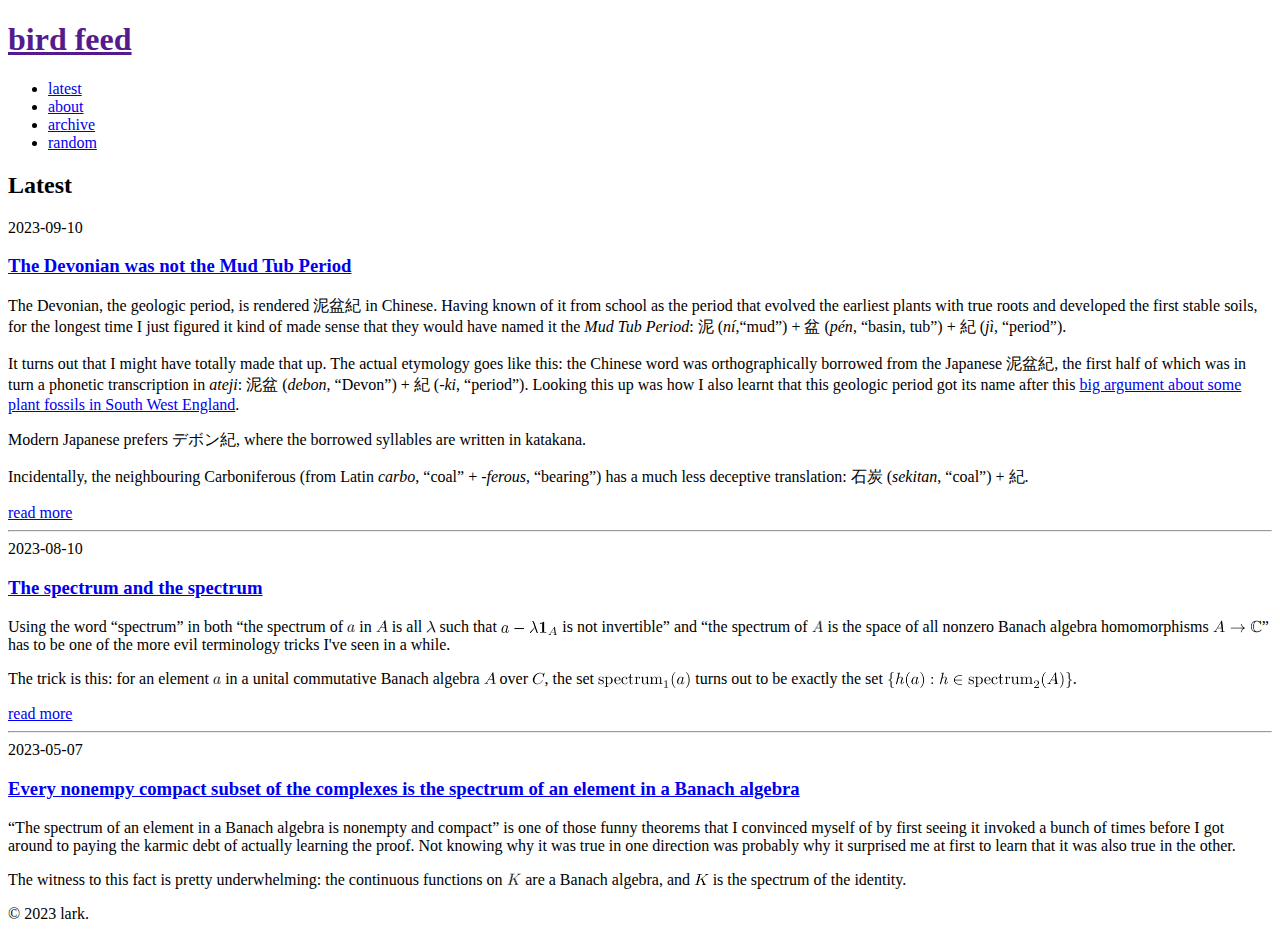
<file: docs/index.html>
<!DOCTYPE html>
<html lang="en-GB">
  <head>
    <meta charset="utf-8">
    <meta name="viewport" content="width=device-width, initial-scale=1.0">
    <base href="https://rainbowguavajuice.github.io/bird-feed/">
<meta name="description" content="description">
<meta property="og:title" content="bird feed: latest">
<meta property="og:type" content="article">
<meta property="og:image" content="https://rainbowguavajuice.github.io/bird-feed/favicon.png">
<meta property="og:image:alt" content="bird feed icon">
<meta property="og:image:type" content="image/png">
<meta property="og:url" content="https://rainbowguavajuice.github.io/bird-feed/index.html">
<meta property="og:locale" content="en_GB">
<meta property="og:description" content="description">
<meta property="og:site_name" content="bird feed">
<meta property="og:article:published_time" content="2023">
    <!-- <link rel="icon" href="favicon.ico" type="image/x-icon"/> -->
    <!-- google fonts -->
    <link rel="preconnect" href="https://fonts.googleapis.com">
    <link rel="preconnect" href="https://fonts.gstatic.com" crossorigin>
    <link href="https://fonts.googleapis.com/css2?family=Noto+Serif&family=Outfit:wght@600&display=swap" rel="stylesheet"> 
    <!-- stylesheets -->
    <link rel="stylesheet" href="resources/css/style.css">
    <!-- scripts -->
    <script src="script.js" type="text/javascript"></script>
    <title>title</title>
  </head>
  <body>
    <header>
      <a href=""><h1>bird feed</h1></a>
      <nav>
<ul>
<li><a href="https://rainbowguavajuice.github.io/bird-feed/index.html">latest</a></li>
<li><a href="https://rainbowguavajuice.github.io/bird-feed/about.html">about</a></li>
<li><a href="https://rainbowguavajuice.github.io/bird-feed/archive.html">archive</a></li>
<li><a href="javascript:goto_random_post();">random</a></li>
</ul>
</nav>

    </header>
    <main><h2>Latest</h2>
<article class="para">
<header>
<time datetime="2023-09-10">2023-09-10</time>
<h3><a href="https://rainbowguavajuice.github.io/bird-feed/permalink/20230910A.html">The Devonian was not the Mud Tub Period</a></h3>
</header>
<div>
<p>The Devonian, the geologic period, is rendered 泥盆紀 in
Chinese. Having known of it from school as the period that evolved the
earliest plants with true roots and developed the first stable soils,
for the longest time I just figured it kind of made sense that they
would have named it the <i>Mud Tub Period</i>: 泥 (<i>ní</i>,&ldquo;mud&rdquo;)
+ 盆 (<i>pén</i>, &ldquo;basin, tub&rdquo;) + 紀 (<i>jì</i>, &ldquo;period&rdquo;).</p>
<p>It turns out that I might have totally made that up. The actual
etymology goes like this: the Chinese word was orthographically
borrowed from the Japanese 泥盆紀, the first half of which was in turn
a phonetic transcription in <i>ateji</i>: 泥盆 (<i>debon</i>,
&ldquo;Devon&rdquo;) + 紀 (<i>-ki</i>, &ldquo;period&rdquo;). Looking this up was how I
also learnt that this geologic period got its name after this <a
href="https://en.wikipedia.org/wiki/The_Great_Devonian_Controversy">big
argument about some plant fossils in South West England</a>.</p>
<p>Modern Japanese prefers デボン紀, where the borrowed syllables are
written in katakana.</p>
<p>Incidentally, the neighbouring Carboniferous (from Latin <i>carbo</i>,
&ldquo;coal&rdquo; + <i>-ferous</i>, &ldquo;bearing&rdquo;) has a much less deceptive
translation: 石炭 (<i>sekitan</i>, &ldquo;coal&rdquo;) + 紀.</p><div class="read-more"><a href="https://rainbowguavajuice.github.io/bird-feed/permalink/20230910A.html">read more</a></div>
</div>
</article>
<hr>
<article class="para">
<header>
<time datetime="2023-08-10">2023-08-10</time>
<h3><a href="https://rainbowguavajuice.github.io/bird-feed/permalink/20230810A.html">The spectrum and the spectrum</a></h3>
</header>
<div>
<p>Using the word &ldquo;spectrum&rdquo; in both &ldquo;the spectrum of <img style="height:0.630554em; vertical-align: -0.1em;" src="[data-uri]
"/> in <img style="height:0.883331em; vertical-align: -0.1em;" src="[data-uri]
RK5CYII=
"/> is
all <img style="height:0.894444em; vertical-align: -0.1em;" src="[data-uri]
"/> such that <img style="height:1.044442em; vertical-align: -0.249998em;" src="[data-uri]
5vmHAAAAAElFTkSuQmCC
"/> is not invertible&rdquo; and
&ldquo;the spectrum of <img style="height:0.883331em; vertical-align: -0.1em;" src="[data-uri]
TkSuQmCC
"/> is the space of all nonzero Banach algebra
homomorphisms <img style="height:0.888889em; vertical-align: -0.1em;" src="[data-uri]
/u3OTQwrcS8AAAAASUVORK5CYII=
"/>&rdquo; has to be one of the more evil
terminology tricks I've seen in a while.</p>
<p>The trick is this: for an element <img style="height:0.630554em; vertical-align: -0.1em;" src="[data-uri]
"/> in a unital commutative Banach
algebra <img style="height:0.883331em; vertical-align: -0.1em;" src="[data-uri]
RK5CYII=
"/> over <img style="height:0.883331em; vertical-align: -0.1em;" src="[data-uri]
"/>, the set <img style="height:1.2em; vertical-align: -0.35em;" src="[data-uri]
TkSuQmCC
"/> turns out to be
exactly the set <img style="height:1.2em; vertical-align: -0.35em;" src="[data-uri]
"/>.</p><div class="read-more"><a href="https://rainbowguavajuice.github.io/bird-feed/permalink/20230810A.html">read more</a></div>
</div>
</article>
<hr>
<article class="para">
<header>
<time datetime="2023-05-07">2023-05-07</time>
<h3><a href="https://rainbowguavajuice.github.io/bird-feed/permalink/20230507A.html">Every nonempy compact subset of the complexes is the spectrum of an element in a Banach algebra</a></h3>
</header>
<div>
<p>&ldquo;The spectrum of an element in a Banach algebra is nonempty and
compact&rdquo; is one of those funny theorems that I convinced myself of by
first seeing it invoked a bunch of times before I got around to paying
the karmic debt of actually learning the proof. Not knowing why it was
true in one direction was probably why it surprised me at first to
learn that it was also true in the other.</p>
<p>The witness to this fact is pretty underwhelming: the continuous
functions on <img style="height:0.883331em; vertical-align: -0.1em;" src="[data-uri]
"/> are a Banach algebra, and <img style="height:0.883331em; vertical-align: -0.1em;" src="[data-uri]
"/> is the spectrum of the
identity.</p>
</div>
</article></main>
    <footer>&copy 2023 lark.</footer>
  </body>
</html>
</file>
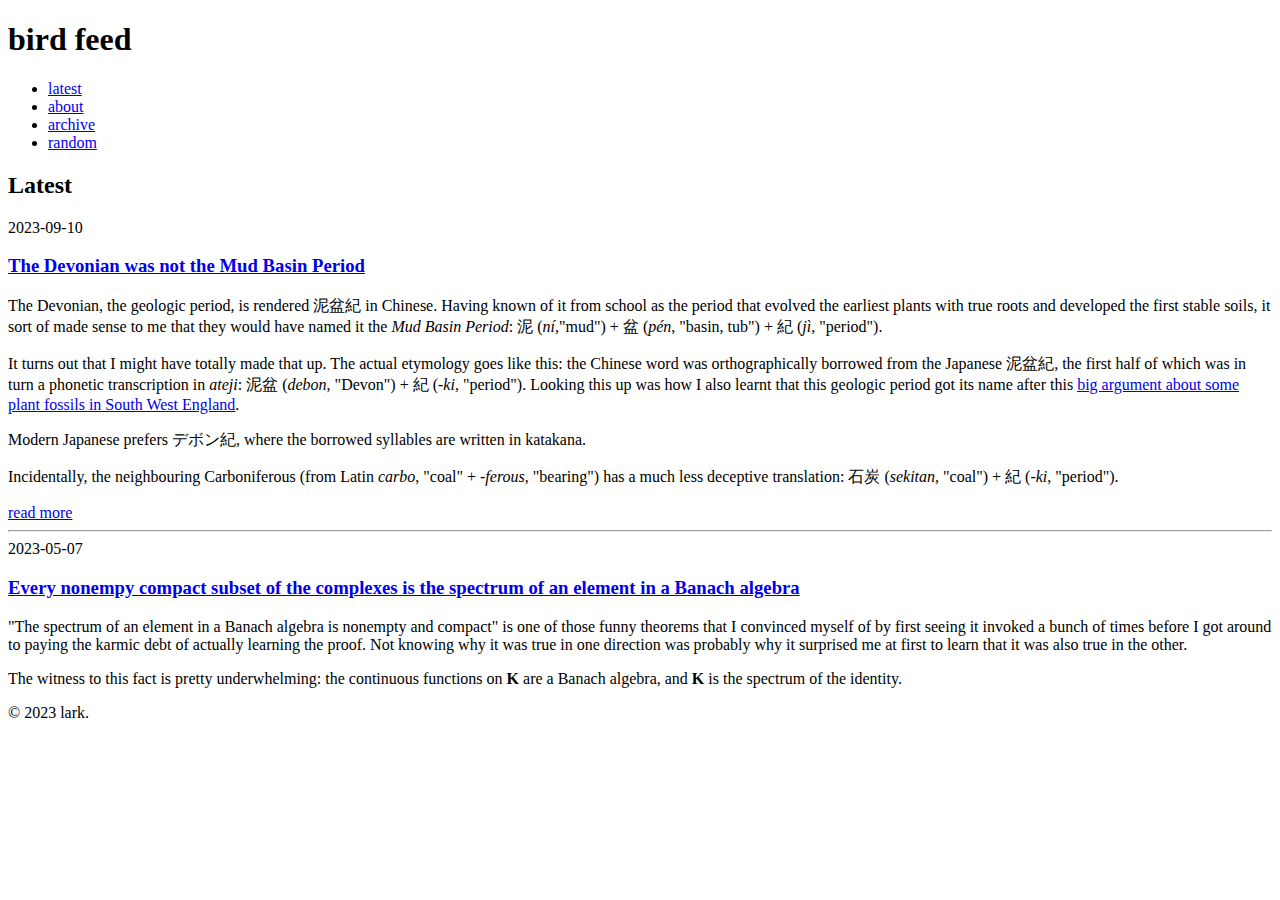
<file: www/index.html>
<!DOCTYPE html>
<html lang="en-GB">
  <head>
    <meta charset="utf-8">
    <meta name="viewport" content="width=device-width, initial-scale=1.0">
    <base href="https://rainbowguavajuice.github.io/bird-feed/">
<meta name="description" content="description">
<meta property="og:title" content="bird feed: latest">
<meta property="og:type" content="article">
<meta property="og:image" content="https://rainbowguavajuice.github.io/bird-feed/favicon.png">
<meta property="og:image:alt" content="bird feed icon">
<meta property="og:image:type" content="image/png">
<meta property="og:url" content="https://rainbowguavajuice.github.io/bird-feed/index.html">
<meta property="og:locale" content="en_GB">
<meta property="og:description" content="description">
<meta property="og:site_name" content="bird feed">
<meta property="og:article:published_time" content="2023">
    <!-- <link rel="icon" href="favicon.ico" type="image/x-icon"/> -->
    <!-- google fonts -->
    <link rel="preconnect" href="https://fonts.googleapis.com">
    <link rel="preconnect" href="https://fonts.gstatic.com" crossorigin>
    <link href="https://fonts.googleapis.com/css2?family=Noto+Serif&family=Outfit:wght@600&display=swap" rel="stylesheet"> 
    <!-- stylesheets -->
    <link rel="stylesheet" href="resources/css/style.css">
    <!-- scripts -->
    <script src="script.js" type="text/javascript"></script>
    <title>title</title>
  </head>
  <body>
    <header>
      <h1>bird feed</h1>
      <nav>
<ul>
<li><a href="https://rainbowguavajuice.github.io/bird-feed/index.html">latest</a></li>
<li><a href="https://rainbowguavajuice.github.io/bird-feed/about.html">about</a></li>
<li><a href="https://rainbowguavajuice.github.io/bird-feed/archive.html">archive</a></li>
<li><a href="javascript:goto_random_post();">random</a></li>
</ul>
</nav>

    </header>
    <main><h2>Latest</h2>
<article class="para">
<header>
<time datetime="2023-09-10">2023-09-10</time>
<h3><a href="https://rainbowguavajuice.github.io/bird-feed/permalink/20230910A.html">The Devonian was not the Mud Basin Period</a></h3>
</header>
<div>
<p>The Devonian, the geologic period, is rendered 泥盆紀 in
Chinese. Having known of it from school as the period that evolved the
earliest plants with true roots and developed the first stable soils,
it sort of made sense to me that they would have named it the <i>Mud
Basin Period</i>: 泥 (<i>ní</i>,"mud") + 盆 (<i>pén</i>, "basin, tub")
 + 紀 (<i>jì</i>, "period").</p>
<p>It turns out that I might have totally made that up. The actual
etymology goes like this: the Chinese word was orthographically
borrowed from the Japanese 泥盆紀, the first half of which was in turn
a phonetic transcription in <i>ateji</i>: 泥盆 (<i>debon</i>, "Devon")
+ 紀 (<i>-ki</i>, "period"). Looking this up was how I also learnt
that this geologic period got its name after this <a
href="https://en.wikipedia.org/wiki/The_Great_Devonian_Controversy">big
argument about some plant fossils in South West England</a>.</p>
<p>Modern Japanese prefers デボン紀, where the borrowed syllables are
written in katakana.</p>
<p>Incidentally, the neighbouring Carboniferous (from Latin <i>carbo</i>,
"coal" + <i>-ferous</i>, "bearing") has a much less deceptive
translation: 石炭 (<i>sekitan</i>, "coal") + 紀 (<i>-ki</i>,
"period").</p><div class="read-more"><a href="https://rainbowguavajuice.github.io/bird-feed/permalink/20230910A.html">read more</a></div>
</div>
</article>
<hr>
<article class="para">
<header>
<time datetime="2023-05-07">2023-05-07</time>
<h3><a href="https://rainbowguavajuice.github.io/bird-feed/permalink/20230507A.html">Every nonempy compact subset of the complexes is the spectrum of an element in a Banach algebra</a></h3>
</header>
<div>
<p>"The spectrum of an element in a Banach algebra is nonempty and
compact" is one of those funny theorems that I convinced myself of by
first seeing it invoked a bunch of times before I got around to paying
the karmic debt of actually learning the proof. Not knowing why it was
true in one direction was probably why it surprised me at first to
learn that it was also true in the other.</p>
<p>The witness to this fact is pretty underwhelming: the continuous
functions on <b>K</b> are a Banach algebra, and <b>K</b> is the spectrum of the
identity.</p>
</div>
</article></main>
    <footer>&copy 2023 lark.</footer>
  </body>
</html>
</file>
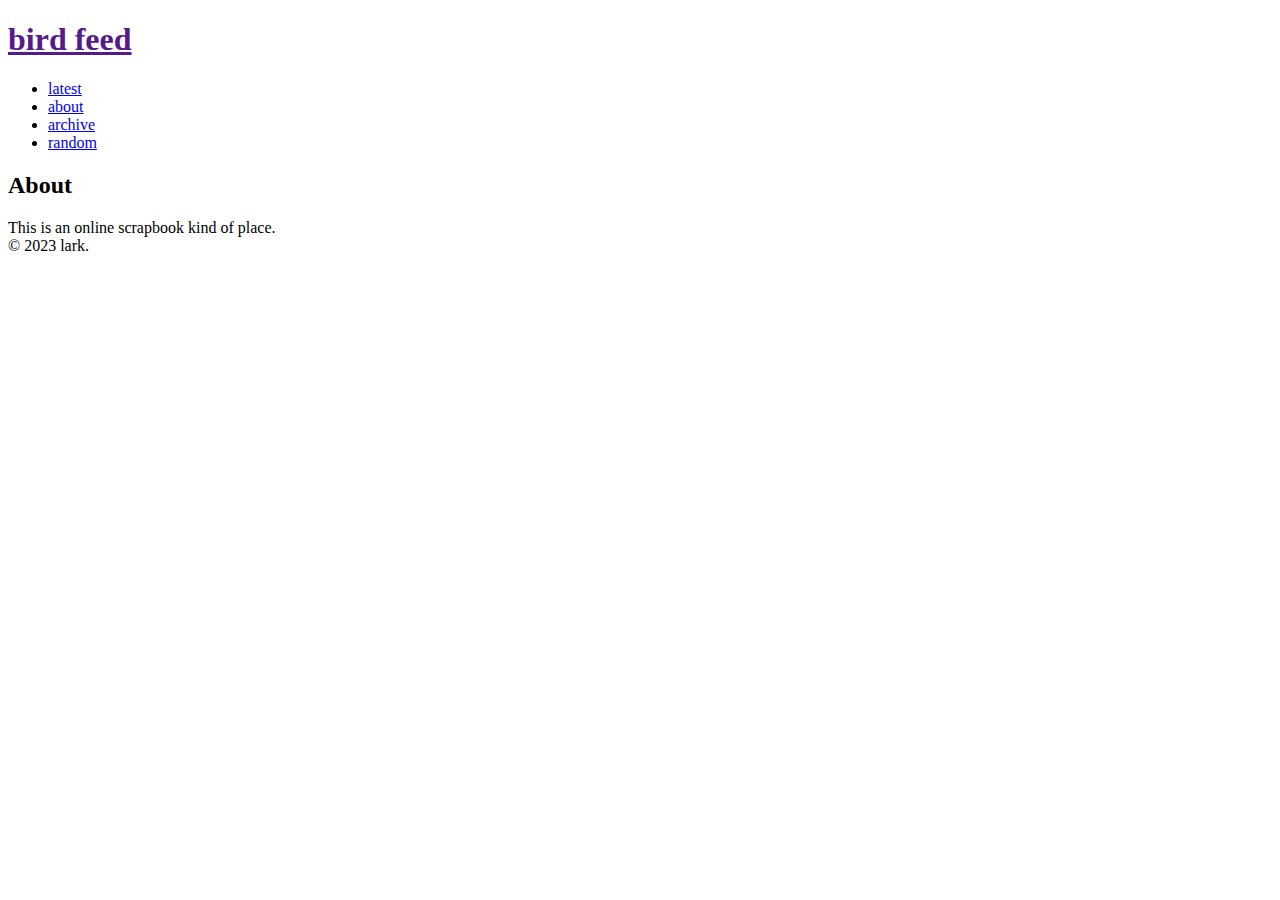
<file: docs/about.html>
<!DOCTYPE html>
<html lang="en-GB">
  <head>
    <meta charset="utf-8">
    <meta name="viewport" content="width=device-width, initial-scale=1.0">
    <base href="https://rainbowguavajuice.github.io/bird-feed/">
<meta name="description" content="description">
<meta property="og:title" content="bird feed: about">
<meta property="og:type" content="article">
<meta property="og:image" content="https://rainbowguavajuice.github.io/bird-feed/favicon.png">
<meta property="og:image:alt" content="bird feed icon">
<meta property="og:image:type" content="image/png">
<meta property="og:url" content="https://rainbowguavajuice.github.io/bird-feed/about.html">
<meta property="og:locale" content="en_GB">
<meta property="og:description" content="description">
<meta property="og:site_name" content="bird feed">
<meta property="og:article:published_time" content="2023">
    <!-- <link rel="icon" href="favicon.ico" type="image/x-icon"/> -->
    <!-- google fonts -->
    <link rel="preconnect" href="https://fonts.googleapis.com">
    <link rel="preconnect" href="https://fonts.gstatic.com" crossorigin>
    <link href="https://fonts.googleapis.com/css2?family=Noto+Serif&family=Outfit:wght@600&display=swap" rel="stylesheet"> 
    <!-- stylesheets -->
    <link rel="stylesheet" href="resources/css/style.css">
    <!-- scripts -->
    <script src="script.js" type="text/javascript"></script>
    <title>title</title>
  </head>
  <body>
    <header>
      <a href=""><h1>bird feed</h1></a>
      <nav>
<ul>
<li><a href="https://rainbowguavajuice.github.io/bird-feed/index.html">latest</a></li>
<li><a href="https://rainbowguavajuice.github.io/bird-feed/about.html">about</a></li>
<li><a href="https://rainbowguavajuice.github.io/bird-feed/archive.html">archive</a></li>
<li><a href="javascript:goto_random_post();">random</a></li>
</ul>
</nav>

    </header>
    <main><h2>About</h2>

This is an online scrapbook kind of place.</main>
    <footer>&copy 2023 lark.</footer>
  </body>
</html>
</file>
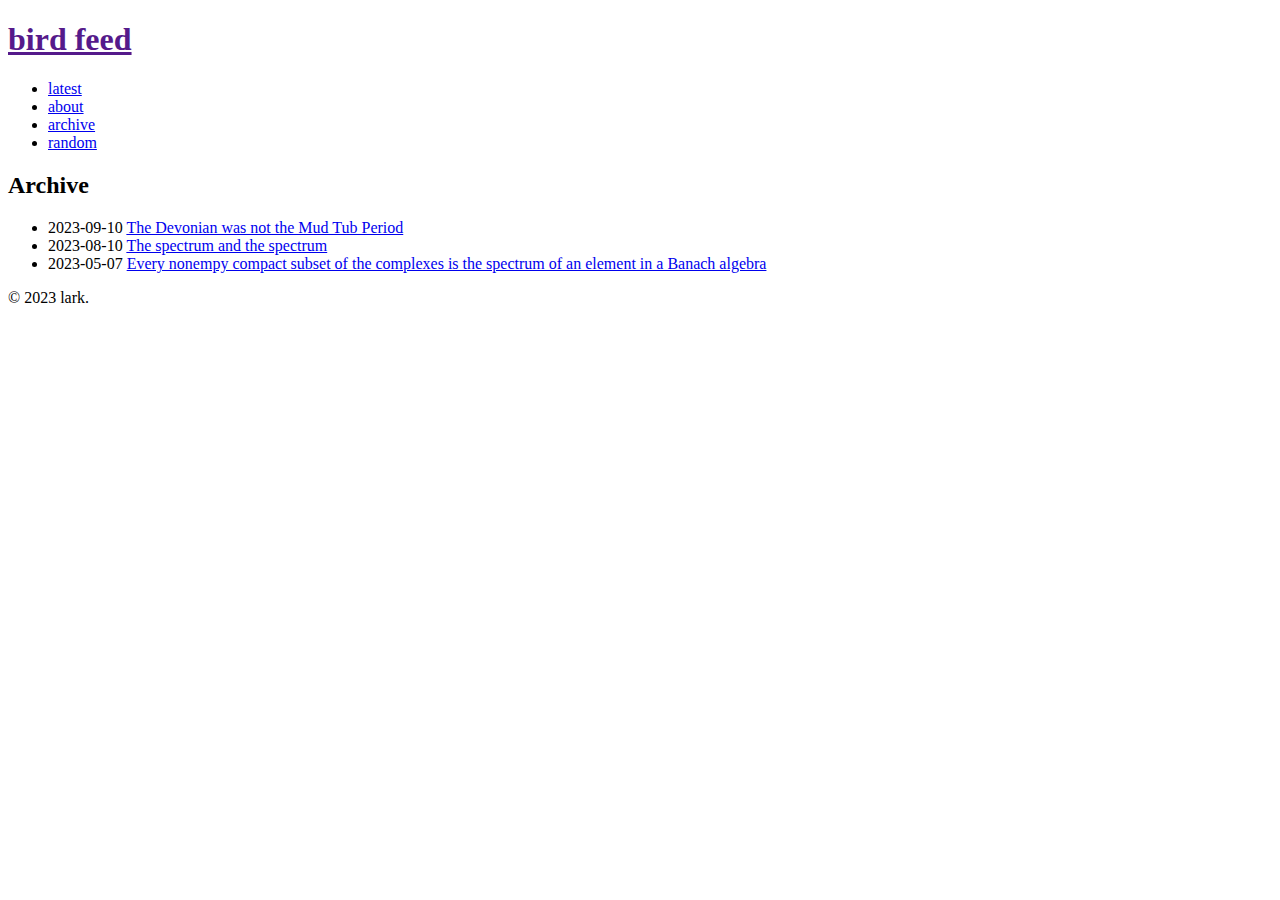
<file: docs/archive.html>
<!DOCTYPE html>
<html lang="en-GB">
  <head>
    <meta charset="utf-8">
    <meta name="viewport" content="width=device-width, initial-scale=1.0">
    <base href="https://rainbowguavajuice.github.io/bird-feed/">
<meta name="description" content="description">
<meta property="og:title" content="bird feed: archive">
<meta property="og:type" content="article">
<meta property="og:image" content="https://rainbowguavajuice.github.io/bird-feed/favicon.png">
<meta property="og:image:alt" content="bird feed icon">
<meta property="og:image:type" content="image/png">
<meta property="og:url" content="https://rainbowguavajuice.github.io/bird-feed/archive.html">
<meta property="og:locale" content="en_GB">
<meta property="og:description" content="description">
<meta property="og:site_name" content="bird feed">
<meta property="og:article:published_time" content="2023">
    <!-- <link rel="icon" href="favicon.ico" type="image/x-icon"/> -->
    <!-- google fonts -->
    <link rel="preconnect" href="https://fonts.googleapis.com">
    <link rel="preconnect" href="https://fonts.gstatic.com" crossorigin>
    <link href="https://fonts.googleapis.com/css2?family=Noto+Serif&family=Outfit:wght@600&display=swap" rel="stylesheet"> 
    <!-- stylesheets -->
    <link rel="stylesheet" href="resources/css/style.css">
    <!-- scripts -->
    <script src="script.js" type="text/javascript"></script>
    <title>title</title>
  </head>
  <body>
    <header>
      <a href=""><h1>bird feed</h1></a>
      <nav>
<ul>
<li><a href="https://rainbowguavajuice.github.io/bird-feed/index.html">latest</a></li>
<li><a href="https://rainbowguavajuice.github.io/bird-feed/about.html">about</a></li>
<li><a href="https://rainbowguavajuice.github.io/bird-feed/archive.html">archive</a></li>
<li><a href="javascript:goto_random_post();">random</a></li>
</ul>
</nav>

    </header>
    <main><h2>Archive</h2>
<ul id="archive">
<li>
<time datetime=\"2023-09-10\">2023-09-10</time>
<a href="https://rainbowguavajuice.github.io/bird-feed/permalink/20230910A.html">The Devonian was not the Mud Tub Period</a>
</li>
<li>
<time datetime=\"2023-08-10\">2023-08-10</time>
<a href="https://rainbowguavajuice.github.io/bird-feed/permalink/20230810A.html">The spectrum and the spectrum</a>
</li>
<li>
<time datetime=\"2023-05-07\">2023-05-07</time>
<a href="https://rainbowguavajuice.github.io/bird-feed/permalink/20230507A.html">Every nonempy compact subset of the complexes is the spectrum of an element in a Banach algebra</a>
</li>
</ul></main>
    <footer>&copy 2023 lark.</footer>
  </body>
</html>
</file>
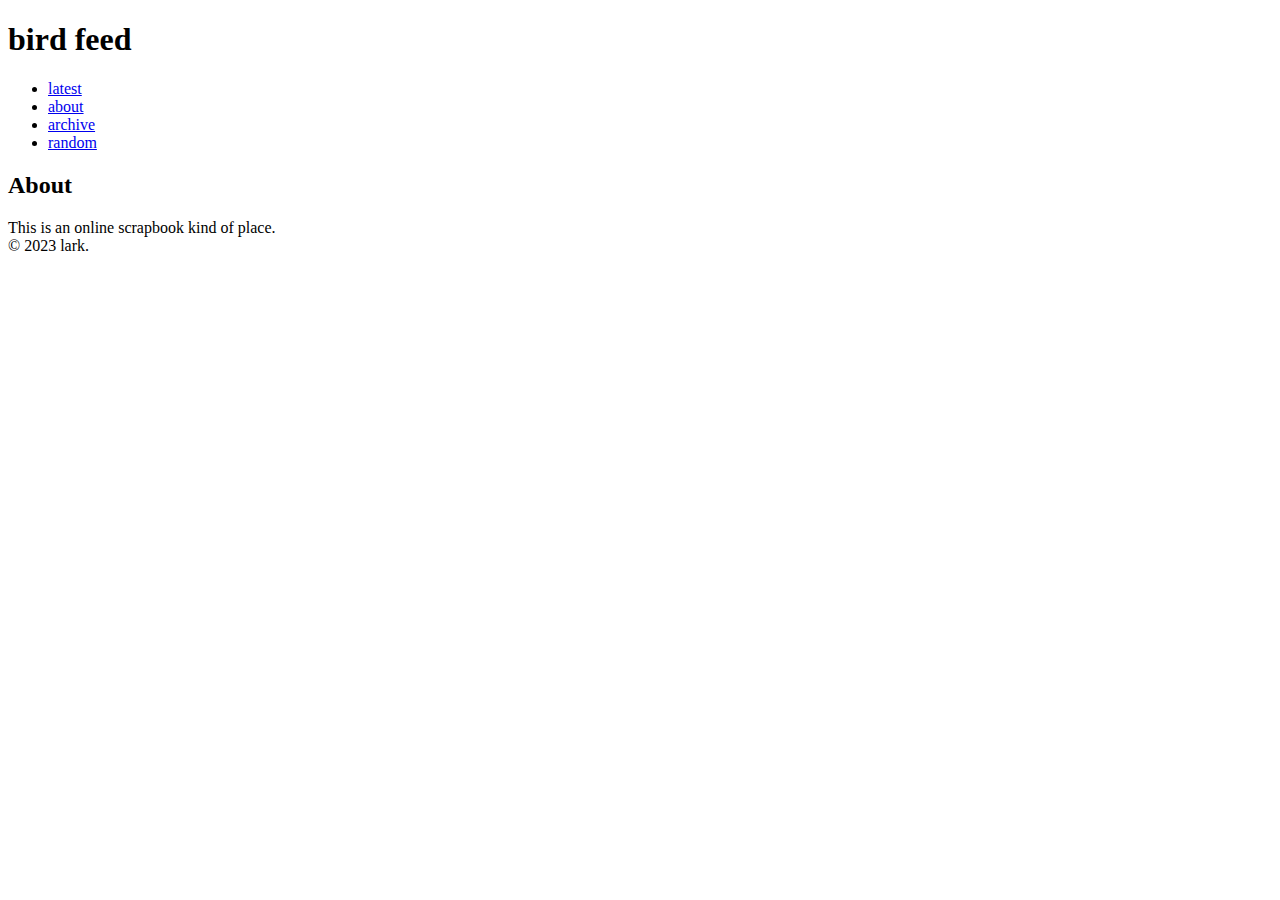
<file: www/about.html>
<!DOCTYPE html>
<html lang="en-GB">
  <head>
    <meta charset="utf-8">
    <meta name="viewport" content="width=device-width, initial-scale=1.0">
    <base href="https://rainbowguavajuice.github.io/bird-feed/">
<meta name="description" content="description">
<meta property="og:title" content="bird feed: about">
<meta property="og:type" content="article">
<meta property="og:image" content="https://rainbowguavajuice.github.io/bird-feed/favicon.png">
<meta property="og:image:alt" content="bird feed icon">
<meta property="og:image:type" content="image/png">
<meta property="og:url" content="https://rainbowguavajuice.github.io/bird-feed/about.html">
<meta property="og:locale" content="en_GB">
<meta property="og:description" content="description">
<meta property="og:site_name" content="bird feed">
<meta property="og:article:published_time" content="2023">
    <!-- <link rel="icon" href="favicon.ico" type="image/x-icon"/> -->
    <!-- google fonts -->
    <link rel="preconnect" href="https://fonts.googleapis.com">
    <link rel="preconnect" href="https://fonts.gstatic.com" crossorigin>
    <link href="https://fonts.googleapis.com/css2?family=Noto+Serif&family=Outfit:wght@600&display=swap" rel="stylesheet"> 
    <!-- stylesheets -->
    <link rel="stylesheet" href="resources/css/style.css">
    <!-- scripts -->
    <script src="script.js" type="text/javascript"></script>
    <title>title</title>
  </head>
  <body>
    <header>
      <h1>bird feed</h1>
      <nav>
<ul>
<li><a href="https://rainbowguavajuice.github.io/bird-feed/index.html">latest</a></li>
<li><a href="https://rainbowguavajuice.github.io/bird-feed/about.html">about</a></li>
<li><a href="https://rainbowguavajuice.github.io/bird-feed/archive.html">archive</a></li>
<li><a href="javascript:goto_random_post();">random</a></li>
</ul>
</nav>

    </header>
    <main><h2>About</h2>

This is an online scrapbook kind of place.</main>
    <footer>&copy 2023 lark.</footer>
  </body>
</html>
</file>
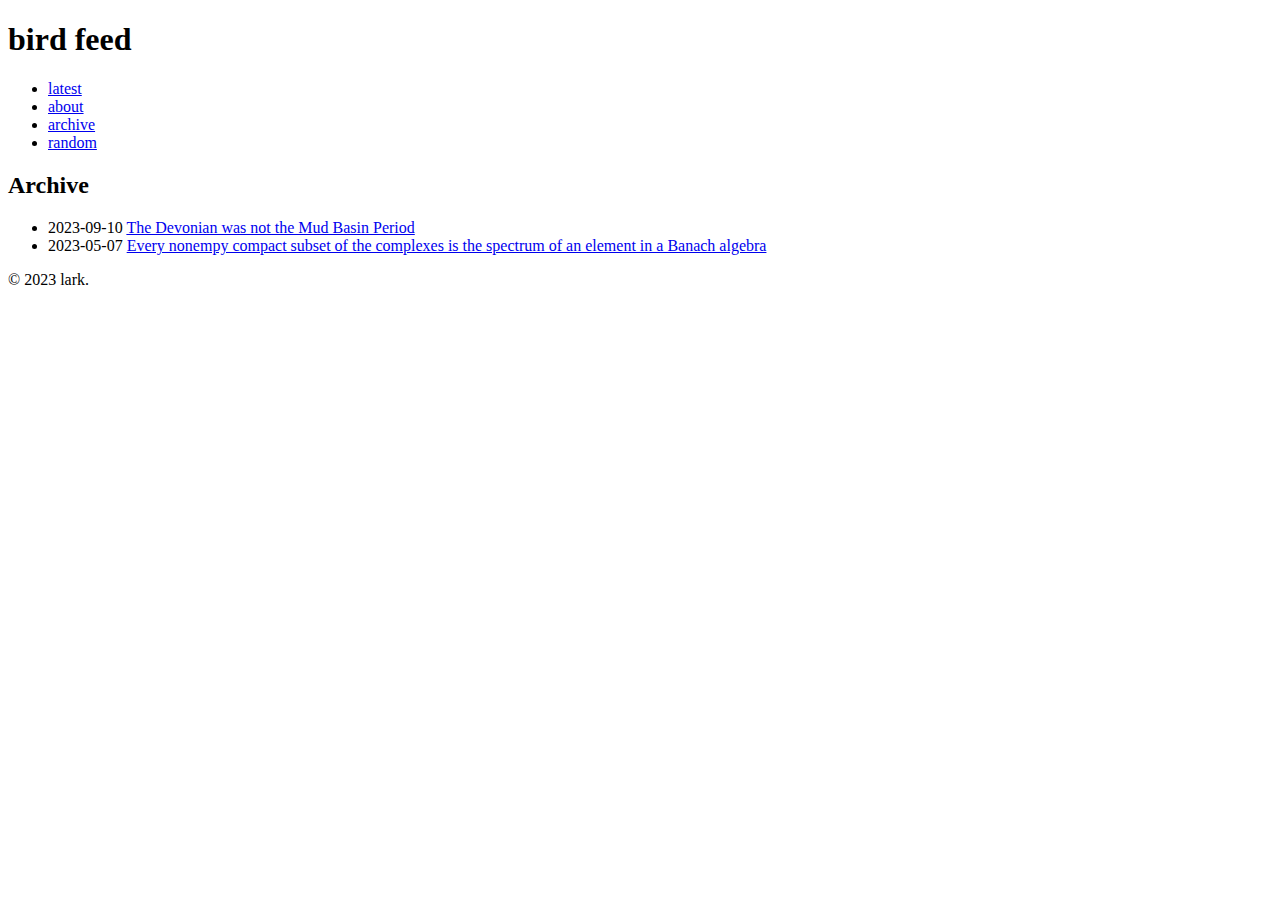
<file: www/archive.html>
<!DOCTYPE html>
<html lang="en-GB">
  <head>
    <meta charset="utf-8">
    <meta name="viewport" content="width=device-width, initial-scale=1.0">
    <base href="https://rainbowguavajuice.github.io/bird-feed/">
<meta name="description" content="description">
<meta property="og:title" content="bird feed: archive">
<meta property="og:type" content="article">
<meta property="og:image" content="https://rainbowguavajuice.github.io/bird-feed/favicon.png">
<meta property="og:image:alt" content="bird feed icon">
<meta property="og:image:type" content="image/png">
<meta property="og:url" content="https://rainbowguavajuice.github.io/bird-feed/archive.html">
<meta property="og:locale" content="en_GB">
<meta property="og:description" content="description">
<meta property="og:site_name" content="bird feed">
<meta property="og:article:published_time" content="2023">
    <!-- <link rel="icon" href="favicon.ico" type="image/x-icon"/> -->
    <!-- google fonts -->
    <link rel="preconnect" href="https://fonts.googleapis.com">
    <link rel="preconnect" href="https://fonts.gstatic.com" crossorigin>
    <link href="https://fonts.googleapis.com/css2?family=Noto+Serif&family=Outfit:wght@600&display=swap" rel="stylesheet"> 
    <!-- stylesheets -->
    <link rel="stylesheet" href="resources/css/style.css">
    <!-- scripts -->
    <script src="script.js" type="text/javascript"></script>
    <title>title</title>
  </head>
  <body>
    <header>
      <h1>bird feed</h1>
      <nav>
<ul>
<li><a href="https://rainbowguavajuice.github.io/bird-feed/index.html">latest</a></li>
<li><a href="https://rainbowguavajuice.github.io/bird-feed/about.html">about</a></li>
<li><a href="https://rainbowguavajuice.github.io/bird-feed/archive.html">archive</a></li>
<li><a href="javascript:goto_random_post();">random</a></li>
</ul>
</nav>

    </header>
    <main><h2>Archive</h2>
<ul id="archive">
<li>
<time datetime=\"2023-09-10\">2023-09-10</time>
<a href="https://rainbowguavajuice.github.io/bird-feed/permalink/20230910A.html">The Devonian was not the Mud Basin Period</a>
</li>
<li>
<time datetime=\"2023-05-07\">2023-05-07</time>
<a href="https://rainbowguavajuice.github.io/bird-feed/permalink/20230507A.html">Every nonempy compact subset of the complexes is the spectrum of an element in a Banach algebra</a>
</li>
</ul></main>
    <footer>&copy 2023 lark.</footer>
  </body>
</html>
</file>
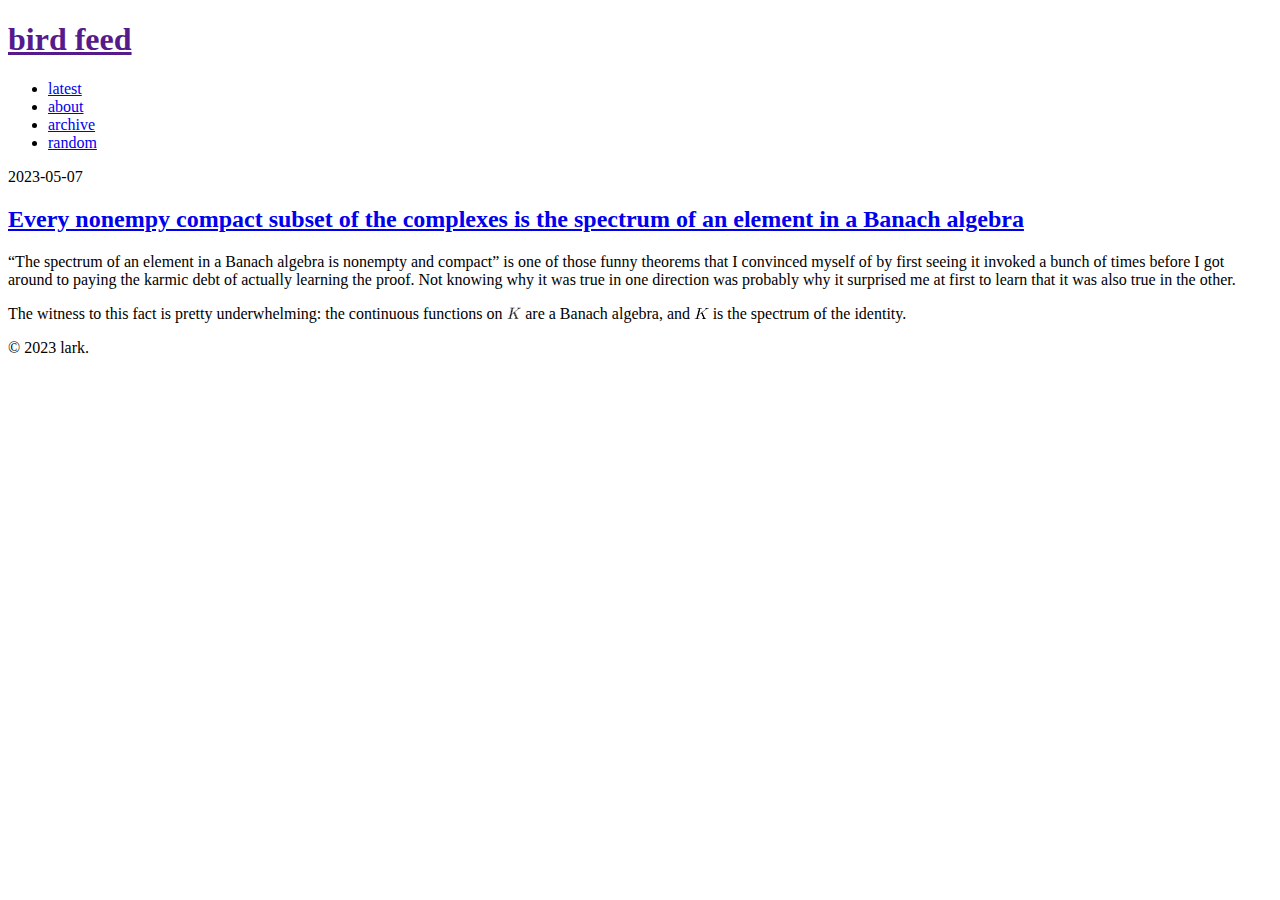
<file: docs/permalink/20230507A.html>
<!DOCTYPE html>
<html lang="en-GB">
  <head>
    <meta charset="utf-8">
    <meta name="viewport" content="width=device-width, initial-scale=1.0">
    <base href="https://rainbowguavajuice.github.io/bird-feed/">
<meta name="description" content="description">
<meta property="og:title" content="bird feed: Every nonempy compact subset of the complexes is the spectrum of an element in a Banach algebra">
<meta property="og:type" content="article">
<meta property="og:image" content="https://rainbowguavajuice.github.io/bird-feed/favicon.png">
<meta property="og:image:alt" content="bird feed icon">
<meta property="og:image:type" content="image/png">
<meta property="og:url" content="https://rainbowguavajuice.github.io/bird-feed/permalink/20230507A.html">
<meta property="og:locale" content="en_GB">
<meta property="og:description" content="description">
<meta property="og:site_name" content="bird feed">
<meta property="og:article:published_time" content="2023-05-07">
    <!-- <link rel="icon" href="favicon.ico" type="image/x-icon"/> -->
    <!-- google fonts -->
    <link rel="preconnect" href="https://fonts.googleapis.com">
    <link rel="preconnect" href="https://fonts.gstatic.com" crossorigin>
    <link href="https://fonts.googleapis.com/css2?family=Noto+Serif&family=Outfit:wght@600&display=swap" rel="stylesheet"> 
    <!-- stylesheets -->
    <link rel="stylesheet" href="resources/css/style.css">
    <!-- scripts -->
    <script src="script.js" type="text/javascript"></script>
    <title>title</title>
  </head>
  <body>
    <header>
      <a href=""><h1>bird feed</h1></a>
      <nav>
<ul>
<li><a href="https://rainbowguavajuice.github.io/bird-feed/index.html">latest</a></li>
<li><a href="https://rainbowguavajuice.github.io/bird-feed/about.html">about</a></li>
<li><a href="https://rainbowguavajuice.github.io/bird-feed/archive.html">archive</a></li>
<li><a href="javascript:goto_random_post();">random</a></li>
</ul>
</nav>

    </header>
    <main><article class="full">
<header>
<time datetime="2023-05-07">2023-05-07</time>
<h2><a href="https://rainbowguavajuice.github.io/bird-feed/permalink/20230507A.html">Every nonempy compact subset of the complexes is the spectrum of an element in a Banach algebra</a></h2>
</header>
<div>
<p>&ldquo;The spectrum of an element in a Banach algebra is nonempty and
compact&rdquo; is one of those funny theorems that I convinced myself of by
first seeing it invoked a bunch of times before I got around to paying
the karmic debt of actually learning the proof. Not knowing why it was
true in one direction was probably why it surprised me at first to
learn that it was also true in the other.</p>
<p>The witness to this fact is pretty underwhelming: the continuous
functions on <img style="height:0.883331em; vertical-align: -0.1em;" src="[data-uri]
"/> are a Banach algebra, and <img style="height:0.883331em; vertical-align: -0.1em;" src="[data-uri]
"/> is the spectrum of the
identity.</p>
</div>
</article></main>
    <footer>&copy 2023 lark.</footer>
  </body>
</html>
</file>
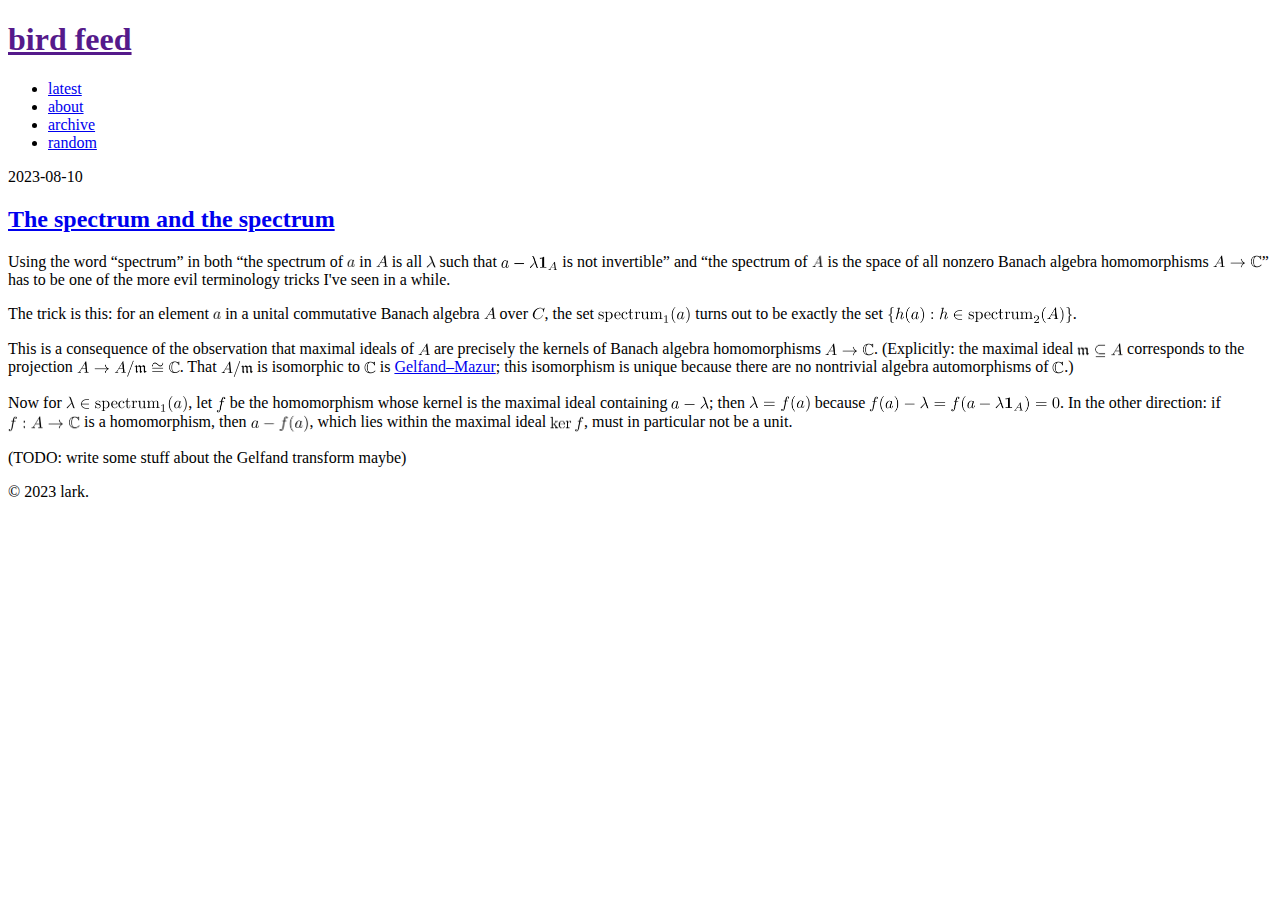
<file: docs/permalink/20230810A.html>
<!DOCTYPE html>
<html lang="en-GB">
  <head>
    <meta charset="utf-8">
    <meta name="viewport" content="width=device-width, initial-scale=1.0">
    <base href="https://rainbowguavajuice.github.io/bird-feed/">
<meta name="description" content="description">
<meta property="og:title" content="bird feed: The spectrum and the spectrum">
<meta property="og:type" content="article">
<meta property="og:image" content="https://rainbowguavajuice.github.io/bird-feed/favicon.png">
<meta property="og:image:alt" content="bird feed icon">
<meta property="og:image:type" content="image/png">
<meta property="og:url" content="https://rainbowguavajuice.github.io/bird-feed/permalink/20230810A.html">
<meta property="og:locale" content="en_GB">
<meta property="og:description" content="description">
<meta property="og:site_name" content="bird feed">
<meta property="og:article:published_time" content="2023-08-10">
    <!-- <link rel="icon" href="favicon.ico" type="image/x-icon"/> -->
    <!-- google fonts -->
    <link rel="preconnect" href="https://fonts.googleapis.com">
    <link rel="preconnect" href="https://fonts.gstatic.com" crossorigin>
    <link href="https://fonts.googleapis.com/css2?family=Noto+Serif&family=Outfit:wght@600&display=swap" rel="stylesheet"> 
    <!-- stylesheets -->
    <link rel="stylesheet" href="resources/css/style.css">
    <!-- scripts -->
    <script src="script.js" type="text/javascript"></script>
    <title>title</title>
  </head>
  <body>
    <header>
      <a href=""><h1>bird feed</h1></a>
      <nav>
<ul>
<li><a href="https://rainbowguavajuice.github.io/bird-feed/index.html">latest</a></li>
<li><a href="https://rainbowguavajuice.github.io/bird-feed/about.html">about</a></li>
<li><a href="https://rainbowguavajuice.github.io/bird-feed/archive.html">archive</a></li>
<li><a href="javascript:goto_random_post();">random</a></li>
</ul>
</nav>

    </header>
    <main><article class="full">
<header>
<time datetime="2023-08-10">2023-08-10</time>
<h2><a href="https://rainbowguavajuice.github.io/bird-feed/permalink/20230810A.html">The spectrum and the spectrum</a></h2>
</header>
<div>
<p>Using the word &ldquo;spectrum&rdquo; in both &ldquo;the spectrum of <img style="height:0.630554em; vertical-align: -0.1em;" src="[data-uri]
"/> in <img style="height:0.883331em; vertical-align: -0.1em;" src="[data-uri]
RK5CYII=
"/> is
all <img style="height:0.894444em; vertical-align: -0.1em;" src="[data-uri]
"/> such that <img style="height:1.044442em; vertical-align: -0.249998em;" src="[data-uri]
5vmHAAAAAElFTkSuQmCC
"/> is not invertible&rdquo; and
&ldquo;the spectrum of <img style="height:0.883331em; vertical-align: -0.1em;" src="[data-uri]
TkSuQmCC
"/> is the space of all nonzero Banach algebra
homomorphisms <img style="height:0.888889em; vertical-align: -0.1em;" src="[data-uri]
/u3OTQwrcS8AAAAASUVORK5CYII=
"/>&rdquo; has to be one of the more evil
terminology tricks I've seen in a while.</p>
<p>The trick is this: for an element <img style="height:0.630554em; vertical-align: -0.1em;" src="[data-uri]
"/> in a unital commutative Banach
algebra <img style="height:0.883331em; vertical-align: -0.1em;" src="[data-uri]
RK5CYII=
"/> over <img style="height:0.883331em; vertical-align: -0.1em;" src="[data-uri]
"/>, the set <img style="height:1.2em; vertical-align: -0.35em;" src="[data-uri]
TkSuQmCC
"/> turns out to be
exactly the set <img style="height:1.2em; vertical-align: -0.35em;" src="[data-uri]
"/>.</p>

<p>This is a consequence of the observation that maximal ideals of <img style="height:0.883331em; vertical-align: -0.1em;" src="[data-uri]
TkSuQmCC
"/>
are precisely the kernels of Banach algebra homomorphisms <img style="height:0.888889em; vertical-align: -0.1em;" src="[data-uri]
/u3OTQwrcS8AAAAASUVORK5CYII=
"/>. (Explicitly: the maximal ideal <img style="height:1.019302em; vertical-align: -0.235971em;" src="[data-uri]
"/> corresponds
to the projection <img style="height:1.2em; vertical-align: -0.35em;" src="[data-uri]
cA+twL/1ecOqWthIlAAAAABJRU5ErkJggg==
"/>. That <img style="height:1.2em; vertical-align: -0.35em;" src="[data-uri]
yQAAAABJRU5ErkJggg==
"/>
is isomorphic to <img style="height:0.888889em; vertical-align: -0.1em;" src="[data-uri]
"/> is <a
href="https://planetmath.org/GelfandMazurTheorem">Gelfand&ndash;Mazur</a>;
this isomorphism is unique because there are no nontrivial algebra
automorphisms of <img style="height:0.888889em; vertical-align: -0.1em;" src="[data-uri]
"/>.)</p>
<p>Now for <img style="height:1.2em; vertical-align: -0.35em;" src="[data-uri]
"/>, let <img style="height:1.088888em; vertical-align: -0.294444em;" src="[data-uri]
Ks4AVQAAAABJRU5ErkJggg==
"/> be the homomorphism
whose kernel is the maximal ideal containing <img style="height:0.977777em; vertical-align: -0.183333em;" src="[data-uri]
"/>; then
<img style="height:1.2em; vertical-align: -0.35em;" src="[data-uri]
"/> because <img style="height:1.2em; vertical-align: -0.35em;" src="[data-uri]
"/>. In
the other direction: if <img style="height:1.088888em; vertical-align: -0.294444em;" src="[data-uri]
"/> is a homomorphism, then
<img style="height:1.2em; vertical-align: -0.35em;" src="[data-uri]
"/>, which lies within the maximal ideal <img style="height:1.088888em; vertical-align: -0.294444em;" src="[data-uri]
AElFTkSuQmCC
"/>, must in
particular not be a unit.</p>
<p>(TODO: write some stuff about the Gelfand transform maybe)</p>
</div>
</article></main>
    <footer>&copy 2023 lark.</footer>
  </body>
</html>
</file>
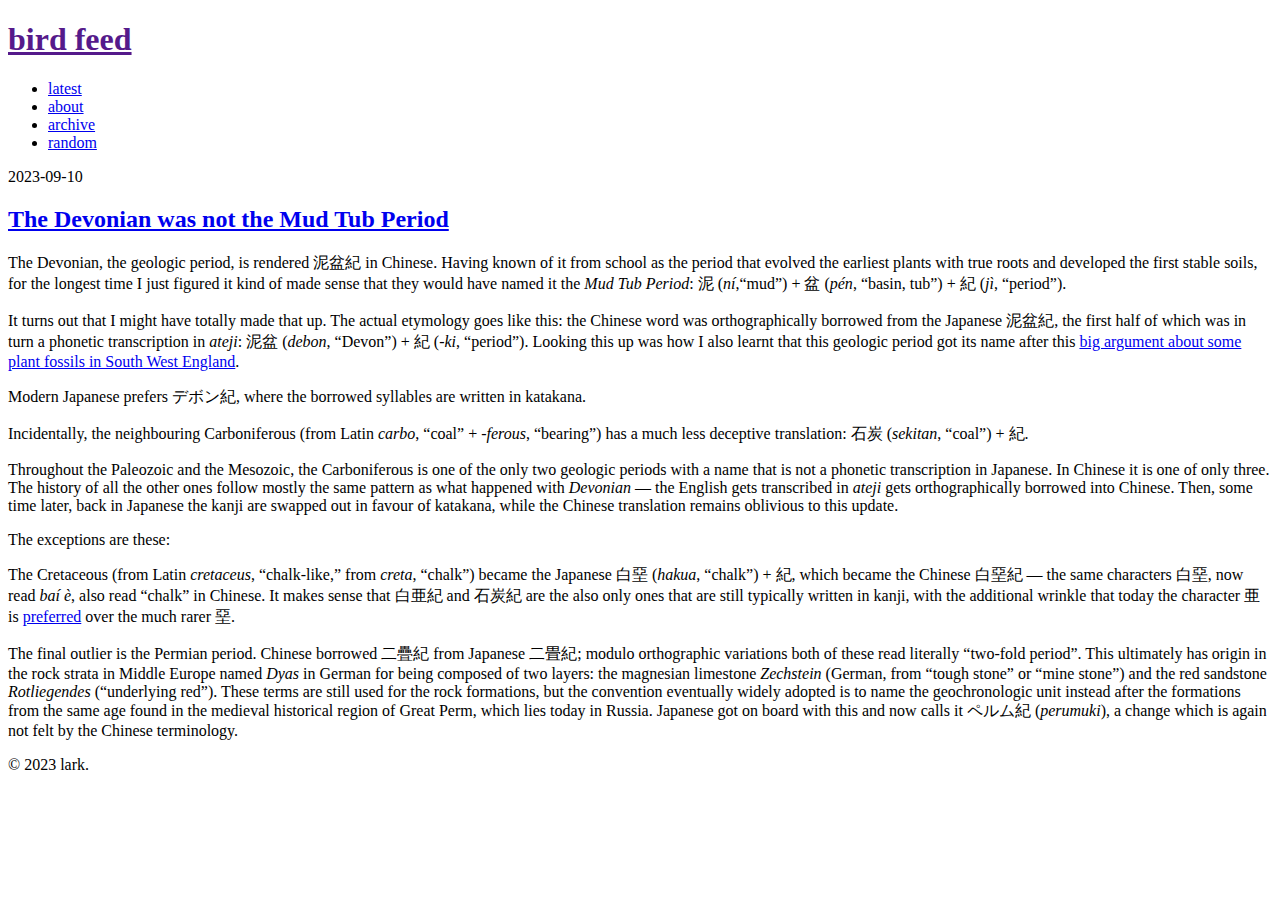
<file: docs/permalink/20230910A.html>
<!DOCTYPE html>
<html lang="en-GB">
  <head>
    <meta charset="utf-8">
    <meta name="viewport" content="width=device-width, initial-scale=1.0">
    <base href="https://rainbowguavajuice.github.io/bird-feed/">
<meta name="description" content="description">
<meta property="og:title" content="bird feed: The Devonian was not the Mud Tub Period">
<meta property="og:type" content="article">
<meta property="og:image" content="https://rainbowguavajuice.github.io/bird-feed/favicon.png">
<meta property="og:image:alt" content="bird feed icon">
<meta property="og:image:type" content="image/png">
<meta property="og:url" content="https://rainbowguavajuice.github.io/bird-feed/permalink/20230910A.html">
<meta property="og:locale" content="en_GB">
<meta property="og:description" content="description">
<meta property="og:site_name" content="bird feed">
<meta property="og:article:published_time" content="2023-09-10">
    <!-- <link rel="icon" href="favicon.ico" type="image/x-icon"/> -->
    <!-- google fonts -->
    <link rel="preconnect" href="https://fonts.googleapis.com">
    <link rel="preconnect" href="https://fonts.gstatic.com" crossorigin>
    <link href="https://fonts.googleapis.com/css2?family=Noto+Serif&family=Outfit:wght@600&display=swap" rel="stylesheet"> 
    <!-- stylesheets -->
    <link rel="stylesheet" href="resources/css/style.css">
    <!-- scripts -->
    <script src="script.js" type="text/javascript"></script>
    <title>title</title>
  </head>
  <body>
    <header>
      <a href=""><h1>bird feed</h1></a>
      <nav>
<ul>
<li><a href="https://rainbowguavajuice.github.io/bird-feed/index.html">latest</a></li>
<li><a href="https://rainbowguavajuice.github.io/bird-feed/about.html">about</a></li>
<li><a href="https://rainbowguavajuice.github.io/bird-feed/archive.html">archive</a></li>
<li><a href="javascript:goto_random_post();">random</a></li>
</ul>
</nav>

    </header>
    <main><article class="full">
<header>
<time datetime="2023-09-10">2023-09-10</time>
<h2><a href="https://rainbowguavajuice.github.io/bird-feed/permalink/20230910A.html">The Devonian was not the Mud Tub Period</a></h2>
</header>
<div>
<p>The Devonian, the geologic period, is rendered 泥盆紀 in
Chinese. Having known of it from school as the period that evolved the
earliest plants with true roots and developed the first stable soils,
for the longest time I just figured it kind of made sense that they
would have named it the <i>Mud Tub Period</i>: 泥 (<i>ní</i>,&ldquo;mud&rdquo;)
+ 盆 (<i>pén</i>, &ldquo;basin, tub&rdquo;) + 紀 (<i>jì</i>, &ldquo;period&rdquo;).</p>
<p>It turns out that I might have totally made that up. The actual
etymology goes like this: the Chinese word was orthographically
borrowed from the Japanese 泥盆紀, the first half of which was in turn
a phonetic transcription in <i>ateji</i>: 泥盆 (<i>debon</i>,
&ldquo;Devon&rdquo;) + 紀 (<i>-ki</i>, &ldquo;period&rdquo;). Looking this up was how I
also learnt that this geologic period got its name after this <a
href="https://en.wikipedia.org/wiki/The_Great_Devonian_Controversy">big
argument about some plant fossils in South West England</a>.</p>
<p>Modern Japanese prefers デボン紀, where the borrowed syllables are
written in katakana.</p>
<p>Incidentally, the neighbouring Carboniferous (from Latin <i>carbo</i>,
&ldquo;coal&rdquo; + <i>-ferous</i>, &ldquo;bearing&rdquo;) has a much less deceptive
translation: 石炭 (<i>sekitan</i>, &ldquo;coal&rdquo;) + 紀.</p>

<p>Throughout the Paleozoic and the Mesozoic, the Carboniferous is one of
the only two geologic periods with a name that is not a phonetic
transcription in Japanese. In Chinese it is one of only three. The
history of all the other ones follow mostly the same pattern as what
happened with <i>Devonian</i> &mdash; the English gets transcribed in
<i>ateji</i> gets orthographically borrowed into Chinese. Then, some
time later, back in Japanese the kanji are swapped out in favour of
katakana, while the Chinese translation remains oblivious to this
update.</p>
<p>The exceptions are these:</p>
<p>The Cretaceous (from Latin <i>cretaceus</i>, &ldquo;chalk-like,&rdquo; from
<i>creta</i>, &ldquo;chalk&rdquo;) became the Japanese 白堊 (<i>hakua</i>,
&ldquo;chalk&rdquo;) + 紀, which became the Chinese 白堊紀 &mdash; the same
characters 白堊, now read <i>baí è</i>, also read &ldquo;chalk&rdquo; in
Chinese. It makes sense that 白亜紀 and 石炭紀 are the also only ones
that are still typically written in kanji, with the additional wrinkle
that today the character 亜 is <a
href="https://ja.wikipedia.org/wiki/%E5%90%8C%E9%9F%B3%E3%81%AE%E6%BC%A2%E5%AD%97%E3%81%AB%E3%82%88%E3%82%8B%E6%9B%B8%E3%81%8D%E3%81%8B%E3%81%88">preferred</a>
over the much rarer 堊.</p>
<p>The final outlier is the Permian period. Chinese borrowed 二疊紀 from
Japanese 二畳紀; modulo orthographic variations both of these read
literally &ldquo;two-fold period&rdquo;. This ultimately has origin in the rock
strata in Middle Europe named <i>Dyas</i> in German for being composed
of two layers: the magnesian limestone <i>Zechstein</i> (German, from
&ldquo;tough stone&rdquo; or &ldquo;mine stone&rdquo;) and the red sandstone
<i>Rotliegendes</i> (&ldquo;underlying red&rdquo;). These terms are still used
for the rock formations, but the convention eventually widely adopted
is to name the geochronologic unit instead after the formations from
the same age found in the medieval historical region of Great Perm,
which lies today in Russia. Japanese got on board with this and now
calls it ペルム紀 (<i>perumuki</i>), a change which is again not felt
by the Chinese terminology.</p>
</div>
</article></main>
    <footer>&copy 2023 lark.</footer>
  </body>
</html>
</file>
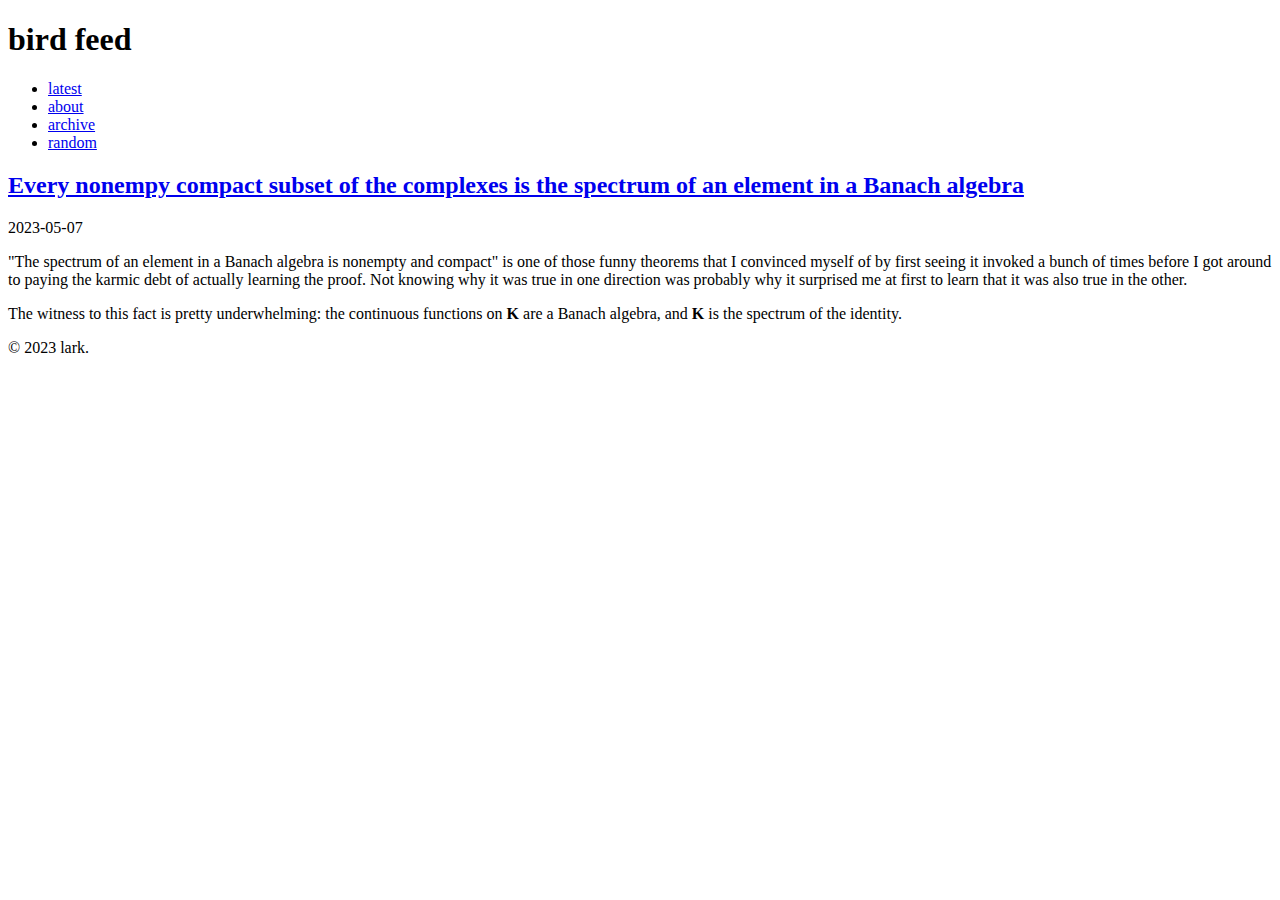
<file: www/permalink/20230507A.html>
<!DOCTYPE html>
<html lang="en-GB">
  <head>
    <meta charset="utf-8">
    <meta name="viewport" content="width=device-width, initial-scale=1.0">
    <base href="https://rainbowguavajuice.github.io/bird-feed/">
<meta name="description" content="description">
<meta property="og:title" content="bird feed: Every nonempy compact subset of the complexes is the spectrum of an element in a Banach algebra">
<meta property="og:type" content="article">
<meta property="og:image" content="https://rainbowguavajuice.github.io/bird-feed/favicon.png">
<meta property="og:image:alt" content="bird feed icon">
<meta property="og:image:type" content="image/png">
<meta property="og:url" content="https://rainbowguavajuice.github.io/bird-feed/permalink/20230507A.html">
<meta property="og:locale" content="en_GB">
<meta property="og:description" content="description">
<meta property="og:site_name" content="bird feed">
<meta property="og:article:published_time" content="2023-05-07">
    <!-- <link rel="icon" href="favicon.ico" type="image/x-icon"/> -->
    <!-- google fonts -->
    <link rel="preconnect" href="https://fonts.googleapis.com">
    <link rel="preconnect" href="https://fonts.gstatic.com" crossorigin>
    <link href="https://fonts.googleapis.com/css2?family=Noto+Serif&family=Outfit:wght@600&display=swap" rel="stylesheet"> 
    <!-- stylesheets -->
    <link rel="stylesheet" href="resources/css/style.css">
    <!-- scripts -->
    <script src="script.js" type="text/javascript"></script>
    <title>title</title>
  </head>
  <body>
    <header>
      <h1>bird feed</h1>
      <nav>
<ul>
<li><a href="https://rainbowguavajuice.github.io/bird-feed/index.html">latest</a></li>
<li><a href="https://rainbowguavajuice.github.io/bird-feed/about.html">about</a></li>
<li><a href="https://rainbowguavajuice.github.io/bird-feed/archive.html">archive</a></li>
<li><a href="javascript:goto_random_post();">random</a></li>
</ul>
</nav>

    </header>
    <main><article class="full">
<header>
<h2><a href="https://rainbowguavajuice.github.io/bird-feed/permalink/20230507A.html">Every nonempy compact subset of the complexes is the spectrum of an element in a Banach algebra</a></h2>
<time datetime="2023-05-07">2023-05-07</time>
</header>
<div>
<p>"The spectrum of an element in a Banach algebra is nonempty and
compact" is one of those funny theorems that I convinced myself of by
first seeing it invoked a bunch of times before I got around to paying
the karmic debt of actually learning the proof. Not knowing why it was
true in one direction was probably why it surprised me at first to
learn that it was also true in the other.</p>
<p>The witness to this fact is pretty underwhelming: the continuous
functions on <b>K</b> are a Banach algebra, and <b>K</b> is the spectrum of the
identity.</p>
</div>
</article></main>
    <footer>&copy 2023 lark.</footer>
  </body>
</html>
</file>
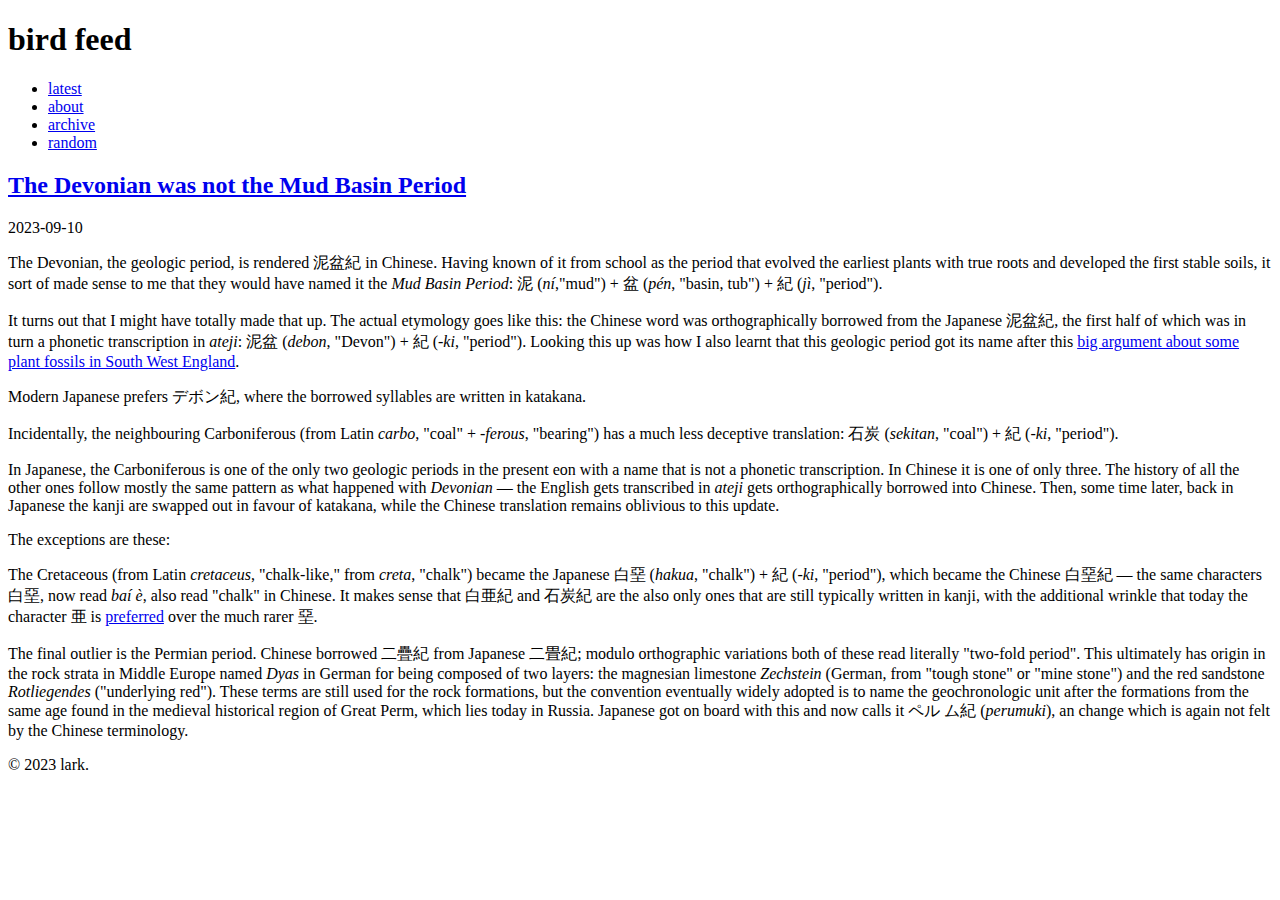
<file: www/permalink/20230910A.html>
<!DOCTYPE html>
<html lang="en-GB">
  <head>
    <meta charset="utf-8">
    <meta name="viewport" content="width=device-width, initial-scale=1.0">
    <base href="https://rainbowguavajuice.github.io/bird-feed/">
<meta name="description" content="description">
<meta property="og:title" content="bird feed: The Devonian was not the Mud Basin Period">
<meta property="og:type" content="article">
<meta property="og:image" content="https://rainbowguavajuice.github.io/bird-feed/favicon.png">
<meta property="og:image:alt" content="bird feed icon">
<meta property="og:image:type" content="image/png">
<meta property="og:url" content="https://rainbowguavajuice.github.io/bird-feed/permalink/20230910A.html">
<meta property="og:locale" content="en_GB">
<meta property="og:description" content="description">
<meta property="og:site_name" content="bird feed">
<meta property="og:article:published_time" content="2023-09-10">
    <!-- <link rel="icon" href="favicon.ico" type="image/x-icon"/> -->
    <!-- google fonts -->
    <link rel="preconnect" href="https://fonts.googleapis.com">
    <link rel="preconnect" href="https://fonts.gstatic.com" crossorigin>
    <link href="https://fonts.googleapis.com/css2?family=Noto+Serif&family=Outfit:wght@600&display=swap" rel="stylesheet"> 
    <!-- stylesheets -->
    <link rel="stylesheet" href="resources/css/style.css">
    <!-- scripts -->
    <script src="script.js" type="text/javascript"></script>
    <title>title</title>
  </head>
  <body>
    <header>
      <h1>bird feed</h1>
      <nav>
<ul>
<li><a href="https://rainbowguavajuice.github.io/bird-feed/index.html">latest</a></li>
<li><a href="https://rainbowguavajuice.github.io/bird-feed/about.html">about</a></li>
<li><a href="https://rainbowguavajuice.github.io/bird-feed/archive.html">archive</a></li>
<li><a href="javascript:goto_random_post();">random</a></li>
</ul>
</nav>

    </header>
    <main><article class="full">
<header>
<h2><a href="https://rainbowguavajuice.github.io/bird-feed/permalink/20230910A.html">The Devonian was not the Mud Basin Period</a></h2>
<time datetime="2023-09-10">2023-09-10</time>
</header>
<div>
<p>The Devonian, the geologic period, is rendered 泥盆紀 in
Chinese. Having known of it from school as the period that evolved the
earliest plants with true roots and developed the first stable soils,
it sort of made sense to me that they would have named it the <i>Mud
Basin Period</i>: 泥 (<i>ní</i>,"mud") + 盆 (<i>pén</i>, "basin, tub")
 + 紀 (<i>jì</i>, "period").</p>
<p>It turns out that I might have totally made that up. The actual
etymology goes like this: the Chinese word was orthographically
borrowed from the Japanese 泥盆紀, the first half of which was in turn
a phonetic transcription in <i>ateji</i>: 泥盆 (<i>debon</i>, "Devon")
+ 紀 (<i>-ki</i>, "period"). Looking this up was how I also learnt
that this geologic period got its name after this <a
href="https://en.wikipedia.org/wiki/The_Great_Devonian_Controversy">big
argument about some plant fossils in South West England</a>.</p>
<p>Modern Japanese prefers デボン紀, where the borrowed syllables are
written in katakana.</p>
<p>Incidentally, the neighbouring Carboniferous (from Latin <i>carbo</i>,
"coal" + <i>-ferous</i>, "bearing") has a much less deceptive
translation: 石炭 (<i>sekitan</i>, "coal") + 紀 (<i>-ki</i>,
"period").</p>

<p>In Japanese, the Carboniferous is one of the only two geologic periods
in the present eon with a name that is not a phonetic
transcription. In Chinese it is one of only three. The history of all
the other ones follow mostly the same pattern as what happened with
<i>Devonian</i> &mdash; the English gets transcribed in <i>ateji</i>
gets orthographically borrowed into Chinese. Then, some time later,
back in Japanese the kanji are swapped out in favour of katakana,
while the Chinese translation remains oblivious to this update.</p>
<p>The exceptions are these:</p>
<p>The Cretaceous (from Latin <i>cretaceus</i>, "chalk-like," from
<i>creta</i>, "chalk") became the Japanese 白堊 (<i>hakua</i>,
"chalk") + 紀 (<i>-ki</i>, "period"), which became the Chinese 白堊紀
&mdash; the same characters 白堊, now read <i>baí è</i>, also read
"chalk" in Chinese. It makes sense that 白亜紀 and 石炭紀 are the also
only ones that are still typically written in kanji, with the
additional wrinkle that today the character 亜 is <a
href="https://ja.wikipedia.org/wiki/%E5%90%8C%E9%9F%B3%E3%81%AE%E6%BC%A2%E5%AD%97%E3%81%AB%E3%82%88%E3%82%8B%E6%9B%B8%E3%81%8D%E3%81%8B%E3%81%88">preferred</a>
over the much rarer 堊.</p>
<p>The final outlier is the Permian period. Chinese borrowed 二疊紀 from
Japanese 二畳紀; modulo orthographic variations both of these read
literally "two-fold period". This ultimately has origin in the rock
strata in Middle Europe named <i>Dyas</i> in German for being composed
of two layers: the magnesian limestone <i>Zechstein</i> (German, from
"tough stone" or "mine stone") and the red sandstone
<i>Rotliegendes</i> ("underlying red"). These terms are still used for
the rock formations, but the convention eventually widely adopted is
to name the geochronologic unit after the formations from the same age
found in the medieval historical region of Great Perm, which lies
today in Russia. Japanese got on board with this and now calls it ペル
ム紀 (<i>perumuki</i>), an change which is again not felt by the
Chinese terminology.</p>
</div>
</article></main>
    <footer>&copy 2023 lark.</footer>
  </body>
</html>
</file>
<file: docs/resources/css/style.css>
*, *:before, *:after {
    box-sizing: inherit;
}

body {
    box-sizing: border-box;
    
    margin: 0 auto;
    padding: 0 8%;
    
    color: #222;
    background-color: #fff;
    font-family: 'Noto Serif', serif;
    font-smooth: never;

    min-height: 100vh;
    max-width: 1080px;

    position: relative;
    padding-bottom: 2em;
}

a:link {
    color: #222;
    text-decoration: underline;
}
a:visited {
    color: #222;
}
a:hover {
    text-decoration: none;
}

body > header {
    padding-top: 1em;
}
body > header h1 {
    display: inline;
    font-size: 1em;
    /* logo; maybe replace with image later. */
    /* font-family: 'Outfit', sans-serif; */
}
body > header > a:link {
    text-decoration: none;
}

/* navigation bar */
body > header > nav {
    display: inline;
}
body > header > nav > ul {
    display: inline;
}
body > header > nav > ul > li {
    display: inline;
    padding-left: 0.4em;
}

/* page label */
main > h2 {
    font-size: 1em;
}
main > h2::after {
    content: " ↓";
}

.read-more a {
    font-family: monospace;
}

time {
    font-family: monospace;
}

article {
    position: relative;
    margin-bottom: 1em;
}

/* article summary on timeline: */
article.para > header > h3 {
    font-size: 1em;
    margin-top: 0;
    margin-bottom: 0.75em;
}

/* single article on page: */
article.full > header > h2 {
    font-size: 1em;
    margin-top: 0;
    margin-bottom: 0.75em;
}
article.full {
    margin-top: 1em;
}

ul#archive {
    display: table;
}
ul#archive li {
    display: table-row;
}
ul#archive li time {
    display: table-cell;
    text-align: right;
    padding-right: 1em;
}
ul#archive li a {
    display: table-cell;
    padding: 1ex 0;

    font-weight: bold;
}

body > footer {
    text-align: center;
    height: 2em;

    font-size: small;
    /* font-family: 'Outfit', sans-serif; */
    
    position: absolute;
    bottom: 0;
    left: 0;
    right: 0;
}
</file>
<file: www/resources/css/style.css>
*, *:before, *:after {
    box-sizing: inherit;
}

body {
    box-sizing: border-box;
    
    margin: 0 auto;
    padding: 0 8%;
    
    color: #333;
    background-color: #f8f8f8;
    font-family: 'Noto Serif', serif;
    

    min-height: 100vh;
    max-width: 1080px;

    position: relative;
    padding-bottom: 2em;
}

body > header {
    padding-top: 1ex;
}
body > header > h1 {
    font-family: 'Outfit', sans-serif;
}

a:link {
    color: #888;
    text-decoration: underline #f8f8f8;
    transition: text-decoration-color 80ms;
}
a:visited {
    color: #888;
}
a:hover {
    text-decoration-color: #888;
}

.read-more a {
    font-family: 'Outfit', sans-serif;
}

time {
    color: #bbb;
    font-family: 'Outfit', sans-serif;  
}

article {
    position: relative;
    margin-bottom: 3ex;
}

article.para > header > h3 {
    margin-top: 0ex;
}
article.para > header > time {
    font-size: small;
}

article.full > header > h2 {
    margin-bottom: 0.5ex;
}

ul#archive {
    display: table;
}
ul#archive li {
    display: table-row;
}
ul#archive li time {
    display: table-cell;
    text-align: right;
    padding-right: 1em;
}
ul#archive li a {
    display: table-cell;
    padding: 1ex 0;

    font-weight: bold;
}

body > footer {
    text-align: center;
    height: 2em;

    color: #999;
    font-family: sans-serif;
    
    position: absolute;
    bottom: 0;
    left: 0;
    right: 0;
}
</file>
